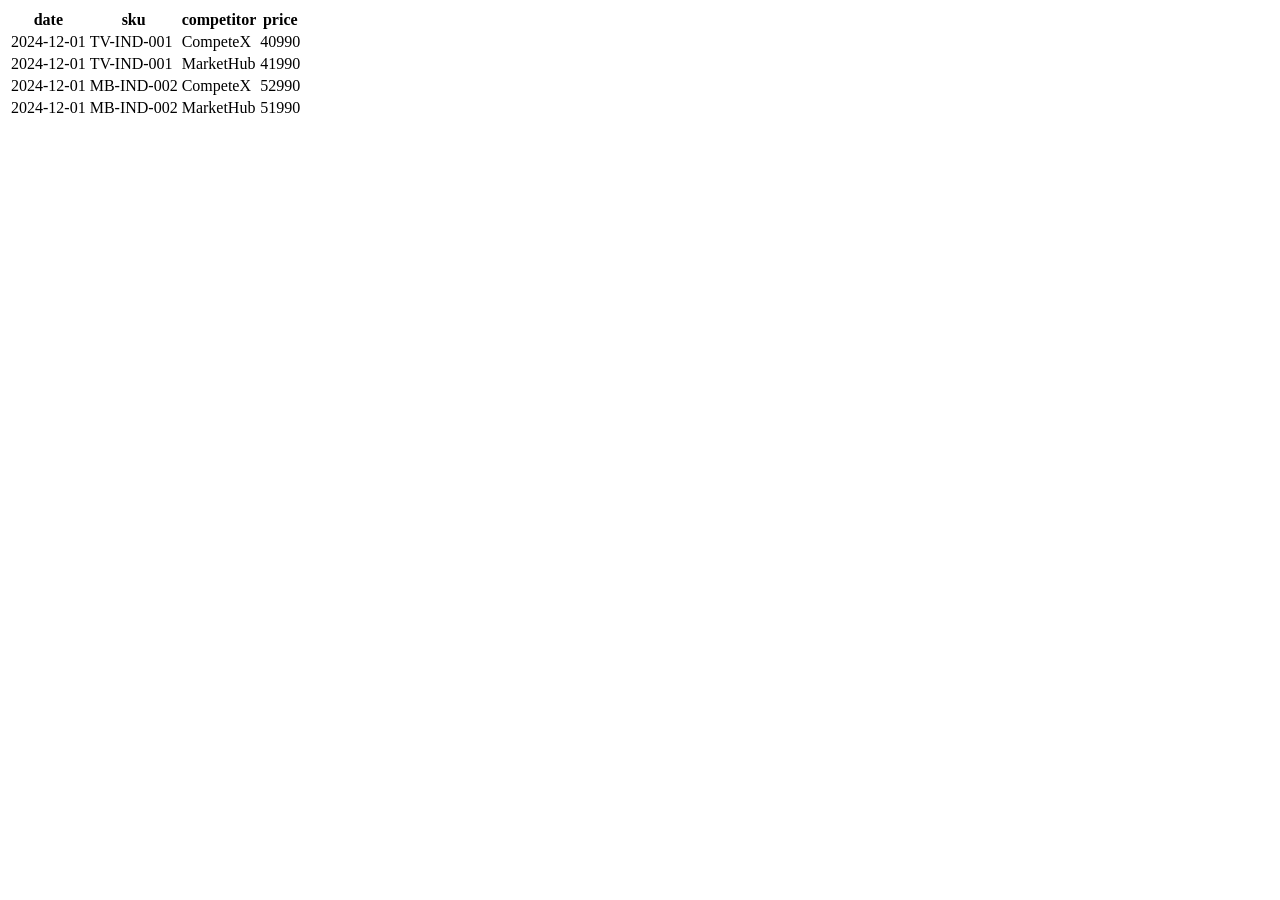
<file: AI/demo_app/assets/competitor_sample.html>
<!DOCTYPE html>
<html lang="en">
  <head>
    <meta charset="UTF-8" />
    <title>Competitor Prices</title>
  </head>
  <body>
    <table id="prices">
      <thead>
        <tr>
          <th>date</th>
          <th>sku</th>
          <th>competitor</th>
          <th>price</th>
        </tr>
      </thead>
      <tbody>
        <tr><td>2024-12-01</td><td>TV-IND-001</td><td>CompeteX</td><td>40990</td></tr>
        <tr><td>2024-12-01</td><td>TV-IND-001</td><td>MarketHub</td><td>41990</td></tr>
        <tr><td>2024-12-01</td><td>MB-IND-002</td><td>CompeteX</td><td>52990</td></tr>
        <tr><td>2024-12-01</td><td>MB-IND-002</td><td>MarketHub</td><td>51990</td></tr>
      </tbody>
    </table>
  </body>
</html>
</file>
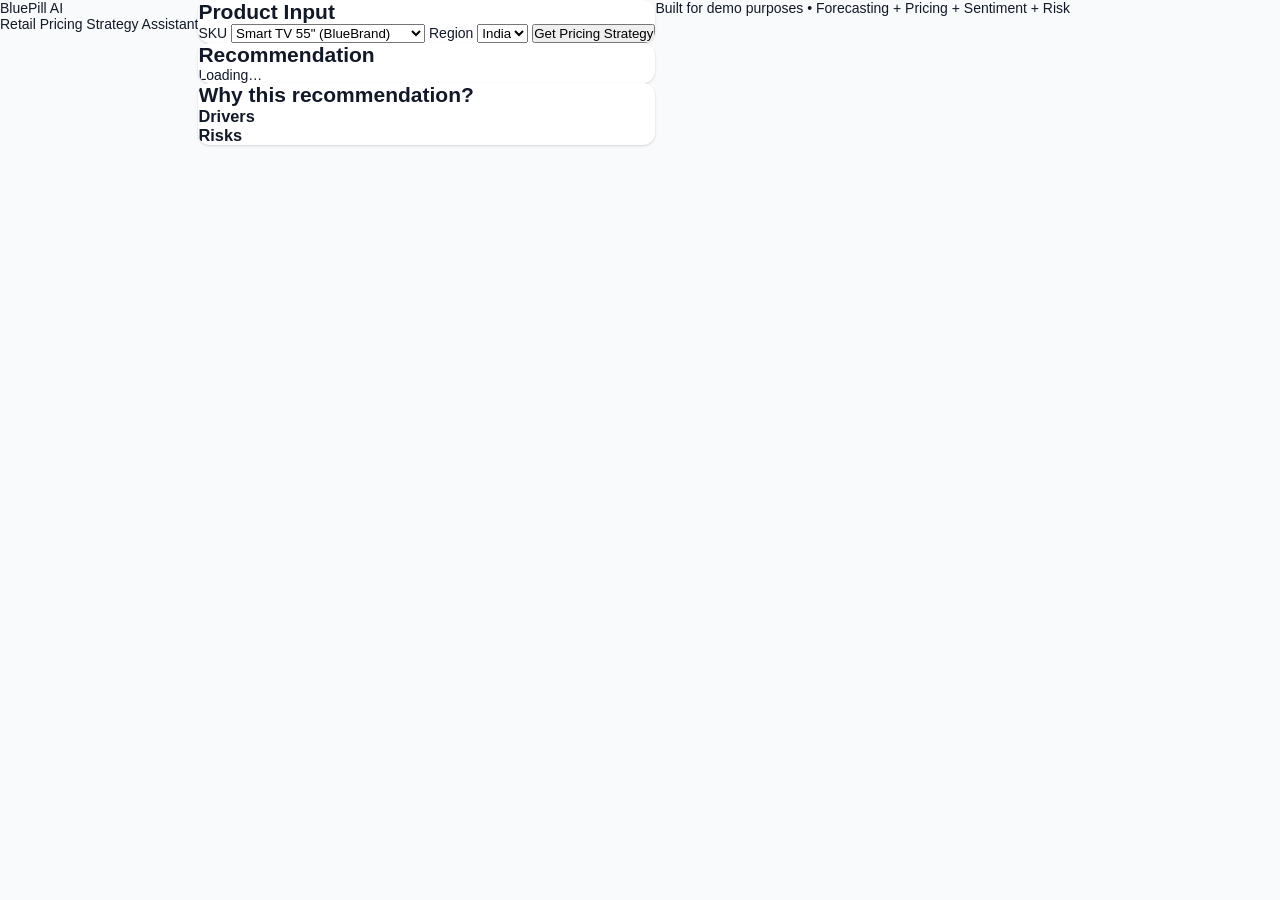
<file: AI/demo_app/frontend/index_old.html>
<!DOCTYPE html>
<html lang="en">
  <head>
    <meta charset="UTF-8" />
    <meta name="viewport" content="width=device-width, initial-scale=1.0" />
    <title>BluePill AI – Retail Pricing Demo</title>
    <link rel="stylesheet" href="styles.css" />
  </head>
  <body>
    <header>
      <div class="brand">BluePill AI</div>
      <div class="subtitle">Retail Pricing Strategy Assistant</div>
    </header>

    <main>
      <section class="card">
        <h2>Product Input</h2>
        <div class="form-grid">
          <label>
            SKU
            <select id="sku">
              <option value="TV-IND-001">Smart TV 55" (BlueBrand)</option>
              <option value="MB-IND-002">Smartphone Pro (BlueBrand)</option>
            </select>
          </label>
          <label>
            Region
            <select id="region">
              <option value="India">India</option>
            </select>
          </label>
          <button id="run">Get Pricing Strategy</button>
        </div>
      </section>

      <section class="card" id="result-card">
        <h2>Recommendation</h2>
        <div id="result" class="result">Loading…</div>
      </section>

      <section class="card" id="drivers-card">
        <h2>Why this recommendation?</h2>
        <div class="columns">
          <div>
            <h3>Drivers</h3>
            <ul id="drivers"></ul>
          </div>
          <div>
            <h3>Risks</h3>
            <ul id="risks"></ul>
          </div>
        </div>
        <p class="summary" id="summary"></p>
      </section>
    </main>

    <footer>
      Built for demo purposes • Forecasting + Pricing + Sentiment + Risk
    </footer>

    <script src="app.js"></script>
  </body>
</html>
</file>
<file: AI/demo_app/frontend/styles.css>
/* ═══════════════════════════════════════════════════════════════
   BluePill AI — Retail Intelligence Design System
   Inter font · 8px grid · WCAG AA
   ═══════════════════════════════════════════════════════════════ */

/* ── tokens ─────────────────────────────────────────────────── */
:root {
  /* colours */
  --blue-50:  #EBF5FF; --blue-100: #CCE5FF; --blue-500: #0066CC; --blue-600: #0052A3; --blue-700: #003D7A;
  --green-50: #ECFDF5; --green-100:#D1FAE5; --green-500:#10B981; --green-600:#059669; --green-700:#047857;
  --amber-50: #FFFBEB; --amber-100:#FEF3C7; --amber-500:#F59E0B; --amber-600:#D97706;
  --red-50:   #FEF2F2; --red-100:  #FEE2E2; --red-500:  #EF4444; --red-600:  #DC2626;
  --gray-50:  #F9FAFB; --gray-100: #F3F4F6; --gray-200: #E5E7EB; --gray-300: #D1D5DB;
  --gray-400: #9CA3AF; --gray-500: #6B7280; --gray-600: #4B5563; --gray-700: #374151;
  --gray-800: #1F2937; --gray-900: #111827;

  /* semantic */
  --primary: var(--blue-500);
  --primary-hover: var(--blue-600);
  --success: var(--green-500);
  --warning: var(--amber-500);
  --danger:  var(--red-500);
  --bg:      var(--gray-50);
  --surface: #FFFFFF;
  --text:    var(--gray-900);
  --text-secondary: var(--gray-500);

  /* typography */
  --font: 'Inter', -apple-system, BlinkMacSystemFont, 'Segoe UI', sans-serif;

  /* spacing (8px grid) */
  --sp-1: 4px; --sp-2: 8px; --sp-3: 12px; --sp-4: 16px;
  --sp-5: 20px; --sp-6: 24px; --sp-8: 32px; --sp-10: 40px;

  /* elevation */
  --shadow-sm: 0 1px 2px rgba(0,0,0,.06);
  --shadow:    0 1px 3px rgba(0,0,0,.1), 0 1px 2px rgba(0,0,0,.06);
  --shadow-md: 0 4px 6px rgba(0,0,0,.07), 0 2px 4px rgba(0,0,0,.06);
  --shadow-lg: 0 10px 15px rgba(0,0,0,.1), 0 4px 6px rgba(0,0,0,.05);

  --radius: 12px;
  --radius-sm: 8px;
  --sidebar-w: 240px;
  --topbar-h: 56px;
}

/* ── reset ──────────────────────────────────────────────────── */
*, *::before, *::after { box-sizing: border-box; margin: 0; padding: 0; }
html { font-size: 14px; }
body {
  font-family: var(--font);
  background: var(--bg);
  color: var(--text);
  display: flex;
  min-height: 100vh;
  overflow-x: hidden;
}
a { color: inherit; text-decoration: none; }
button { cursor: pointer; font-family: inherit; }

/* ── scrollbar ─────────────────────────────────────────────── */
::-webkit-scrollbar { width: 6px; }
::-webkit-scrollbar-track { background: transparent; }
::-webkit-scrollbar-thumb { background: var(--gray-300); border-radius: 3px; }
::-webkit-scrollbar-thumb:hover { background: var(--gray-400); }

/* ── sidebar ───────────────────────────────────────────────── */
.sidebar {
  position: fixed; top: 0; left: 0; bottom: 0;
  width: var(--sidebar-w);
  background: var(--gray-900);
  color: #fff;
  display: flex; flex-direction: column;
  z-index: 100;
  transition: transform .25s ease;
}
.sidebar-logo {
  display: flex; align-items: center; gap: var(--sp-3);
  padding: var(--sp-5) var(--sp-5);
  font-weight: 700; font-size: 1.15rem;
  border-bottom: 1px solid var(--gray-700);
}
.logo-icon { font-size: 1.4rem; color: var(--primary); }
.sidebar-nav { flex: 1; padding: var(--sp-3) 0; overflow-y: auto; }
.nav-item {
  display: flex; align-items: center; gap: var(--sp-3);
  padding: var(--sp-3) var(--sp-5);
  margin: var(--sp-1) var(--sp-2);
  border-radius: var(--radius-sm);
  font-weight: 500; font-size: .92rem;
  color: var(--gray-400);
  transition: all .15s;
  cursor: pointer;
}
.nav-item:hover { background: var(--gray-800); color: #fff; }
.nav-item.active { background: var(--primary); color: #fff; }
.nav-icon { font-size: 1.15rem; width: 24px; text-align: center; }
.sidebar-footer {
  padding: var(--sp-4) var(--sp-5);
  border-top: 1px solid var(--gray-700);
  color: var(--gray-500); font-size: .75rem; text-align: center;
}

/* ── main ──────────────────────────────────────────────────── */
#main {
  margin-left: var(--sidebar-w);
  flex: 1;
  display: flex; flex-direction: column;
  min-height: 100vh;
}

/* ── topbar ─────────────────────────────────────────────────── */
.topbar {
  position: sticky; top: 0;
  height: var(--topbar-h);
  background: var(--surface);
  border-bottom: 1px solid var(--gray-200);
  display: flex; align-items: center;
  padding: 0 var(--sp-6);
  gap: var(--sp-4);
  z-index: 50;
  box-shadow: var(--shadow-sm);
}
.page-title { font-size: 1.15rem; font-weight: 700; flex: 1; }
.topbar-right { display: flex; align-items: center; gap: var(--sp-3); }
.badge {
  background: var(--danger);
  color: #fff; font-size: .7rem; font-weight: 700;
  min-width: 22px; height: 22px; line-height: 22px;
  border-radius: 11px; text-align: center; padding: 0 6px;
}
.user-avatar {
  width: 32px; height: 32px; line-height: 32px;
  background: var(--primary); color: #fff;
  border-radius: 50%; text-align: center;
  font-size: .75rem; font-weight: 700;
}
.btn-icon {
  background: none; border: none;
  font-size: 1.3rem; color: var(--gray-600);
  display: none;
}

/* ── views ──────────────────────────────────────────────────── */
.view { display: none; padding: var(--sp-6); gap: var(--sp-6); flex-direction: column; }
.view.active { display: flex; }

/* ── KPI row ───────────────────────────────────────────────── */
.kpi-row {
  display: grid;
  grid-template-columns: repeat(auto-fit, minmax(200px, 1fr));
  gap: var(--sp-4);
}
.kpi-card {
  background: var(--surface);
  border-radius: var(--radius);
  padding: var(--sp-5);
  box-shadow: var(--shadow);
  display: flex; flex-direction: column; gap: var(--sp-1);
  border-left: 4px solid var(--primary);
  transition: transform .15s, box-shadow .15s;
}
.kpi-card:hover { transform: translateY(-2px); box-shadow: var(--shadow-md); }
.kpi-card.green  { border-color: var(--success); }
.kpi-card.amber  { border-color: var(--warning); }
.kpi-card.red    { border-color: var(--danger); }
.kpi-label { font-size: .78rem; color: var(--text-secondary); font-weight: 500; text-transform: uppercase; letter-spacing: .5px; }
.kpi-value { font-size: 1.6rem; font-weight: 700; line-height: 1.2; }
.kpi-change {
  font-size: .8rem; font-weight: 600;
  display: inline-flex; align-items: center; gap: 4px;
}
.kpi-change.up   { color: var(--success); }
.kpi-change.down { color: var(--danger); }
.kpi-change.neutral { color: var(--text-secondary); }

/* ── cards ──────────────────────────────────────────────────── */
.card {
  background: var(--surface);
  border-radius: var(--radius);
  box-shadow: var(--shadow);
  overflow: hidden;
}
.card-header {
  padding: var(--sp-4) var(--sp-5);
  border-bottom: 1px solid var(--gray-100);
  display: flex; align-items: center; justify-content: space-between;
}
.card-header h3 { font-size: .95rem; font-weight: 600; }
.card-body { padding: var(--sp-5); }

/* ── grid helpers ──────────────────────────────────────────── */
.grid-2 { display: grid; grid-template-columns: 1fr 1fr; gap: var(--sp-4); }
.grid-3 { display: grid; grid-template-columns: repeat(3, 1fr); gap: var(--sp-4); }
.mt-16 { margin-top: var(--sp-4); }
.chart-wrap { position: relative; height: 300px; }
.chart-wrap canvas { width: 100% !important; height: 100% !important; }

/* ── data table ────────────────────────────────────────────── */
.table-wrap { overflow-x: auto; }
.data-table {
  width: 100%; border-collapse: collapse; font-size: .85rem;
}
.data-table th {
  text-align: left; font-weight: 600; font-size: .75rem;
  text-transform: uppercase; letter-spacing: .5px;
  color: var(--text-secondary);
  padding: var(--sp-3) var(--sp-3);
  border-bottom: 2px solid var(--gray-200);
  white-space: nowrap;
}
.data-table td {
  padding: var(--sp-3) var(--sp-3);
  border-bottom: 1px solid var(--gray-100);
  vertical-align: middle;
}
.data-table tbody tr { transition: background .1s; }
.data-table tbody tr:hover { background: var(--gray-50); }

/* ── alerts ────────────────────────────────────────────────── */
.alert-item {
  display: flex; align-items: flex-start; gap: var(--sp-3);
  padding: var(--sp-3) var(--sp-4);
  border-radius: var(--radius-sm);
  margin-bottom: var(--sp-2);
  font-size: .85rem;
}
.alert-item.critical { background: var(--red-50);   border-left: 3px solid var(--danger); }
.alert-item.high     { background: var(--amber-50); border-left: 3px solid var(--warning); }
.alert-item.medium   { background: var(--blue-50);  border-left: 3px solid var(--primary); }
.alert-item.low      { background: var(--green-50); border-left: 3px solid var(--success); }
.alert-sev {
  font-size: .65rem; font-weight: 700; text-transform: uppercase;
  padding: 2px 8px; border-radius: 4px; color: #fff; white-space: nowrap;
}
.alert-sev.critical { background: var(--danger); }
.alert-sev.high     { background: var(--warning); }
.alert-sev.medium   { background: var(--primary); }
.alert-sev.low      { background: var(--success); }
.alert-body { flex: 1; }
.alert-msg  { font-weight: 500; }
.alert-action { color: var(--text-secondary); font-size: .78rem; margin-top: 2px; }

/* ── tags / badges ─────────────────────────────────────────── */
.tag {
  display: inline-block;
  padding: 2px 10px;
  border-radius: 12px;
  font-size: .72rem;
  font-weight: 600;
  white-space: nowrap;
}
.tag-green  { background: var(--green-100); color: var(--green-700); }
.tag-amber  { background: var(--amber-100); color: var(--amber-600); }
.tag-red    { background: var(--red-100);   color: var(--red-600); }
.tag-blue   { background: var(--blue-100);  color: var(--blue-700); }
.tag-gray   { background: var(--gray-200);  color: var(--gray-600); }

/* ── sentiment gauge ───────────────────────────────────────── */
.sent-bar {
  display: flex; height: 8px; border-radius: 4px; overflow: hidden; background: var(--gray-200);
}
.sent-bar-fill { border-radius: 4px; transition: width .4s ease; }

/* ── pricing card ──────────────────────────────────────────── */
.pricing-card {
  background: var(--gray-50); border-radius: var(--radius-sm);
  padding: var(--sp-4); margin-bottom: var(--sp-3);
  display: grid; grid-template-columns: 2fr 1fr 1fr 1fr auto; align-items: center; gap: var(--sp-3);
  cursor: pointer; transition: background .1s, box-shadow .15s;
  border: 1px solid var(--gray-200);
}
.pricing-card:hover { background: var(--blue-50); box-shadow: var(--shadow-sm); }
.pc-name { font-weight: 600; }
.pc-sku  { font-size: .75rem; color: var(--text-secondary); }

/* ── risk checks ───────────────────────────────────────────── */
.risk-item {
  display: flex; align-items: center; gap: var(--sp-2);
  font-size: .82rem; padding: var(--sp-1) 0;
}
.risk-icon { font-size: 1rem; }

/* ── select ────────────────────────────────────────────────── */
.select {
  padding: var(--sp-2) var(--sp-3);
  border: 1px solid var(--gray-300);
  border-radius: var(--radius-sm);
  font-size: .85rem;
  background: var(--surface);
  outline: none;
}
.select:focus { border-color: var(--primary); box-shadow: 0 0 0 3px var(--blue-100); }

/* ── aspect bars ───────────────────────────────────────────── */
.aspect-row {
  display: grid; grid-template-columns: 100px 1fr 60px 60px;
  gap: var(--sp-2); align-items: center;
  padding: var(--sp-2) 0;
  border-bottom: 1px solid var(--gray-100);
  font-size: .82rem;
}
.aspect-bar-track {
  height: 8px; border-radius: 4px; background: var(--gray-200);
  position: relative; overflow: hidden;
}
.aspect-bar-fill {
  position: absolute; top: 0; height: 100%; border-radius: 4px;
  transition: width .3s ease;
}

/* ── review feed ───────────────────────────────────────────── */
.review-item {
  padding: var(--sp-3) 0;
  border-bottom: 1px solid var(--gray-100);
  font-size: .85rem;
}
.review-item:last-child { border-bottom: none; }
.review-meta {
  display: flex; gap: var(--sp-3); color: var(--text-secondary);
  font-size: .75rem; margin-bottom: var(--sp-1);
}
.review-stars { color: var(--amber-500); }

/* ── competitor card ───────────────────────────────────────── */
.comp-card {
  background: var(--gray-50); border: 1px solid var(--gray-200);
  border-radius: var(--radius-sm); padding: var(--sp-4);
  margin-bottom: var(--sp-3);
  cursor: pointer; transition: background .15s;
}
.comp-card:hover { background: var(--blue-50); }
.comp-header { display: flex; justify-content: space-between; align-items: center; margin-bottom: var(--sp-3); }
.comp-prices { display: grid; grid-template-columns: repeat(auto-fit, minmax(120px, 1fr)); gap: var(--sp-3); }
.comp-price-box { text-align: center; }
.comp-price-label { font-size: .72rem; color: var(--text-secondary); display: block; }
.comp-price-value { font-size: 1.1rem; font-weight: 700; }

/* ── news item ─────────────────────────────────────────────── */
.news-item {
  padding: var(--sp-3); border-left: 3px solid var(--gray-300);
  margin-bottom: var(--sp-3); font-size: .85rem;
  background: var(--gray-50); border-radius: 0 var(--radius-sm) var(--radius-sm) 0;
}
.news-date { font-size: .72rem; color: var(--text-secondary); }
.news-impact { font-weight: 600; }

/* ── purchase order ────────────────────────────────────────── */
.po-item {
  display: grid; grid-template-columns: 2fr 1fr 1fr;
  gap: var(--sp-2); padding: var(--sp-3);
  border-bottom: 1px solid var(--gray-100);
  font-size: .85rem;
}

/* ── empty state ───────────────────────────────────────────── */
.empty-state {
  text-align: center; padding: var(--sp-10);
  color: var(--text-secondary); font-size: .9rem;
}

/* ── loading ───────────────────────────────────────────────── */
.loading {
  display: flex; align-items: center; justify-content: center;
  padding: var(--sp-10);
}
.spinner {
  width: 32px; height: 32px;
  border: 3px solid var(--gray-200);
  border-top-color: var(--primary);
  border-radius: 50%;
  animation: spin .7s linear infinite;
}
@keyframes spin { to { transform: rotate(360deg); } }

/* ── nav divider ────────────────────────────────────────────── */
.nav-divider {
  height: 1px;
  background: var(--gray-200);
  margin: var(--sp-3) var(--sp-4);
}

/* ── header controls (selects + buttons next to h3) ─────────── */
.header-controls {
  display: flex; gap: var(--sp-2); align-items: center; flex-wrap: wrap;
}
.btn-primary {
  background: var(--primary); color: #fff;
  border: none; border-radius: var(--radius-sm);
  padding: var(--sp-2) var(--sp-4); font-size: .85rem; font-weight: 600;
  cursor: pointer; transition: background .15s;
}
.btn-primary:hover { background: var(--primary-hover); }

/* ── loading message ─────────────────────────────────────────── */
.loading-msg {
  padding: var(--sp-6); text-align: center;
  color: var(--text-secondary); font-size: .9rem;
}

/* ── forecast chart area ─────────────────────────────────────── */
.mt-16 { margin-top: 16px; }

/* ── driver cards ─────────────────────────────────────────────── */
.driver-card {
  display: flex; gap: var(--sp-3); align-items: flex-start;
  padding: var(--sp-3); border-radius: var(--radius-sm);
  border-left: 4px solid var(--primary);
  background: var(--gray-50); margin-bottom: var(--sp-2);
}
.driver-card.positive { border-left-color: var(--success); }
.driver-card.negative { border-left-color: var(--danger); }
.driver-icon { font-size: 1.4rem; line-height: 1; }
.driver-info strong { display: block; font-size: .9rem; margin-bottom: 2px; }
.driver-info small { color: var(--text-secondary); font-size: .78rem; }
.driver-pct {
  margin-left: auto; font-weight: 700; font-size: .9rem;
  white-space: nowrap;
}

/* ── order recommendation box ────────────────────────────────── */
.order-box {
  display: grid; grid-template-columns: repeat(auto-fit, minmax(160px, 1fr));
  gap: var(--sp-4); padding: var(--sp-4);
}
.order-stat { text-align: center; }
.order-stat .val { font-size: 1.6rem; font-weight: 700; color: var(--primary); }
.order-stat .lbl { font-size: .75rem; color: var(--text-secondary); margin-top: 2px; }
.stockout-badge {
  display: inline-block; padding: 3px 10px; border-radius: 12px;
  font-size: .75rem; font-weight: 700;
}
.stockout-badge.risk { background: var(--red-100); color: var(--red-600); }
.stockout-badge.safe { background: var(--green-100); color: var(--green-600); }

/* ── news event cards ────────────────────────────────────────── */
.event-card {
  padding: var(--sp-3) var(--sp-4);
  border-radius: var(--radius-sm);
  border-left: 4px solid var(--gray-300);
  background: var(--gray-50);
  margin-bottom: var(--sp-2);
  display: flex; gap: var(--sp-3); align-items: flex-start;
}
.event-card.supply_chain    { border-left-color: #F59E0B; }
.event-card.regulatory      { border-left-color: #8B5CF6; }
.event-card.geopolitical    { border-left-color: #EF4444; }
.event-card.competitor_launch { border-left-color: #3B82F6; }
.event-card.product_recall  { border-left-color: #DC2626; }
.event-card.positive_media  { border-left-color: #10B981; }
.event-card.negative_media  { border-left-color: #F97316; }
.event-card.macroeconomic   { border-left-color: #6B7280; }

.event-icon { font-size: 1.5rem; line-height: 1; min-width: 28px; text-align: center; }
.event-body { flex: 1; min-width: 0; }
.event-body .ev-title { font-weight: 600; font-size: .88rem; margin-bottom: 2px; }
.event-body .ev-title-wrap { margin-bottom: 2px; }
.ev-title-link {
  font-weight: 600; font-size: .88rem; color: var(--accent);
  text-decoration: none; word-break: break-word;
}
.ev-title-link:hover { text-decoration: underline; opacity: .85; }
.event-body .ev-meta  { font-size: .75rem; color: var(--text-secondary); }
.event-impact {
  text-align: right; white-space: nowrap; font-weight: 700; font-size: .85rem;
}
.event-impact.neg { color: var(--danger); }
.event-impact.pos { color: var(--success); }
.event-impact.neutral { color: var(--text-secondary); }

/* ── source status pills ─────────────────────────────────────── */
.source-pills { display: flex; flex-wrap: wrap; gap: var(--sp-2); padding: var(--sp-2); }
.source-pill {
  padding: 4px 12px; border-radius: 20px; font-size: .78rem; font-weight: 600;
  border: 1px solid var(--gray-300); background: var(--surface);
}
.source-pill.active { background: var(--green-50); border-color: var(--green-500); color: var(--green-700); }
.source-pill.inactive { background: var(--gray-100); color: var(--gray-400); }
.api-config-note {
  margin: var(--sp-3) 0; padding: var(--sp-3); background: var(--amber-50);
  border-radius: var(--radius-sm); border-left: 4px solid var(--amber-500);
  font-size: .82rem; color: var(--gray-700);
}

/* ── decision matrix ─────────────────────────────────────────── */
.decision-matrix-wrap {
  background: linear-gradient(135deg, var(--blue-50), var(--green-50));
  border-radius: var(--radius); padding: var(--sp-6);
  display: flex; gap: var(--sp-6); align-items: center; flex-wrap: wrap;
}
.dm-cell {
  flex: 1; min-width: 200px;
  background: var(--surface); border-radius: var(--radius-sm);
  padding: var(--sp-4); box-shadow: var(--shadow-sm);
  text-align: center;
}
.dm-action {
  font-size: 1.1rem; font-weight: 700; color: var(--primary);
  margin-bottom: var(--sp-2);
}
.dm-rationale { font-size: .82rem; color: var(--text-secondary); }
.dm-tags { display: flex; gap: var(--sp-1); justify-content: center; margin-top: var(--sp-2); flex-wrap: wrap; }
.dm-tag {
  padding: 2px 8px; border-radius: 10px; font-size: .73rem; font-weight: 600;
  background: var(--blue-100); color: var(--blue-600);
}

/* ── profit table status badges ──────────────────────────────── */
.margin-status {
  display: inline-block; padding: 2px 8px; border-radius: 10px;
  font-size: .75rem; font-weight: 700;
}
.margin-status.excellent  { background: var(--green-100); color: var(--green-700); }
.margin-status.healthy    { background: var(--blue-100);  color: var(--blue-700); }
.margin-status.tight      { background: var(--amber-100); color: var(--amber-600); }
.margin-status.below_threshold { background: var(--red-100); color: var(--red-600); }

/* ── opportunity cards ───────────────────────────────────────── */
.opportunity-card {
  padding: var(--sp-3) var(--sp-4);
  border-radius: var(--radius-sm);
  border: 1px solid var(--green-100);
  background: var(--green-50);
  display: flex; gap: var(--sp-3); align-items: center;
  margin-bottom: var(--sp-2);
}
.opp-icon { font-size: 1.4rem; }
.opp-info { flex: 1; }
.opp-info strong { display: block; font-size: .88rem; }
.opp-info small { color: var(--text-secondary); font-size: .78rem; }
.opp-gain {
  font-size: 1rem; font-weight: 700; color: var(--success);
  white-space: nowrap;
}

/* ═══════════ responsive ═══════════ */
@media (max-width: 1023px) {
  .sidebar { transform: translateX(-100%); }
  .sidebar.open { transform: translateX(0); }
  #main { margin-left: 0; }
  .btn-icon { display: block; }
  .grid-2 { grid-template-columns: 1fr; }
  .pricing-card { grid-template-columns: 1fr; gap: var(--sp-2); }
}
@media (max-width: 767px) {
  .kpi-row { grid-template-columns: 1fr 1fr; }
  .grid-3 { grid-template-columns: 1fr; }
  .chart-wrap { height: 220px; }
}
</file>
